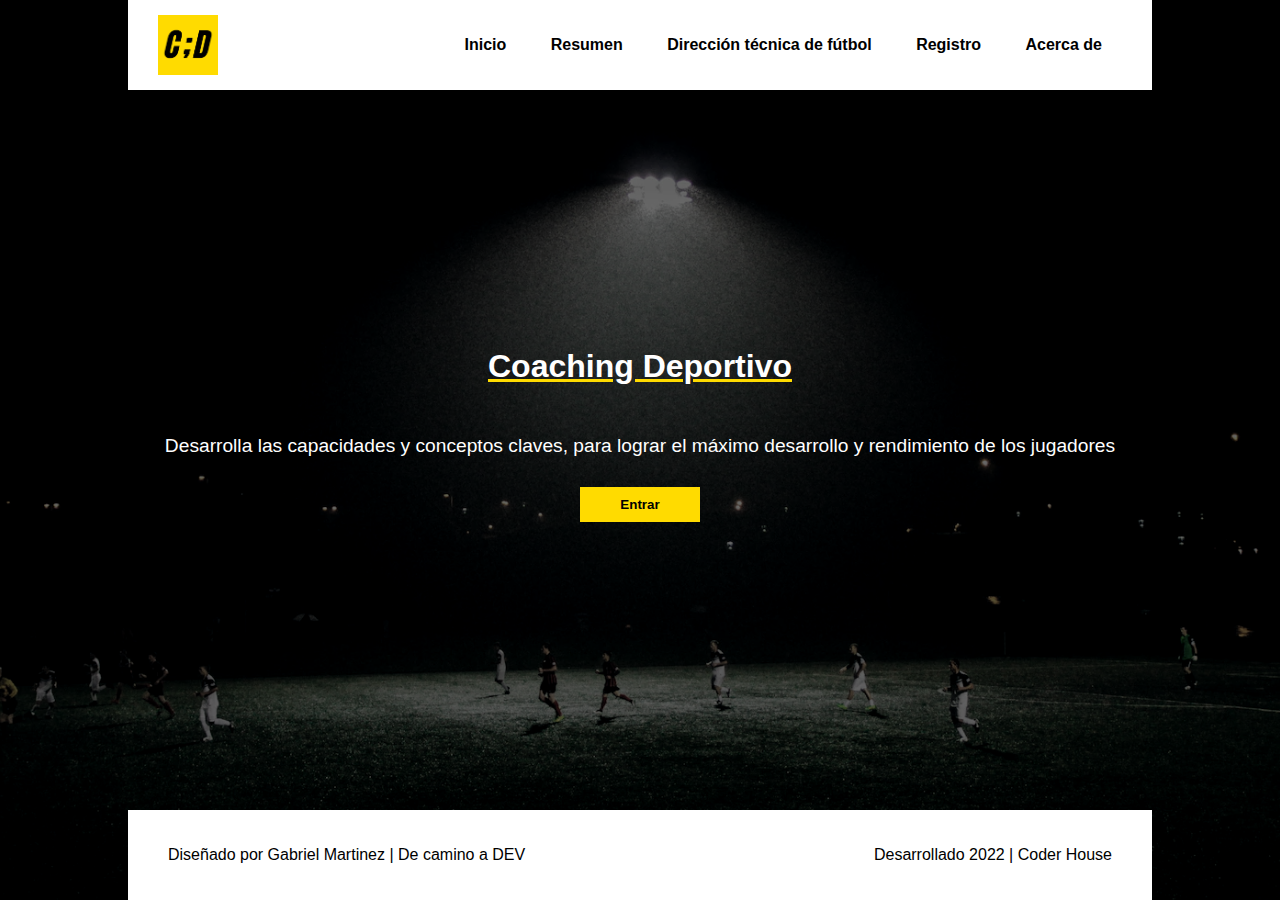
<file: index.html>
<!DOCTYPE html>
<html lang="en">
<head>
    <meta charset="UTF-8">
    <meta http-equiv="X-UA-Compatible" content="IE=edge">
    <meta name="viewport" content="width=device-width, initial-scale=1.0">
    <title>Coaching Deportivo | Inicio</title>
    <link rel="stylesheet" href="./css/estilos.css">
</head>
<body>
    <main class="main">
        <!-- LOGO y Menú de navegación -->
    <header class="header">
        <!-- LOGO y Menù de navegaciòn -->
        <div class="header__logo logo">
            <img class="logo__img" src="./img/C;D.png" alt="logo_cd" >
            <span class="logo__text">Coaching Deportivo</span>
        </div>
        <nav class="header__nav nav">
            <ul class="nav__links">
                <li class="nav__link"><a class="nav__a" href="./index.html">Inicio</a></li>
                <li class="nav__link"><a class="nav__a" href="./html/resumen.html">Resumen</a></li>
                <li class="nav__link"><a class="nav__a" href="./html/direccionTecnicaFutbol.html">Dirección técnica de fútbol</a></li>
                <li class="nav__link"><a class="nav__a" href="./html/formulario.html">Registro</a></li>
                <li class="nav__link"><a class="nav__a" href="./html/acercade.html">Acerca de</a></li>
            </ul>
        </nav> 
    </header>
    <!-- Sección principal, título, parrafo y botón  -->
        <section class="section">
            <h1 class="section__title">Coaching Deportivo</h1>
            <p class="section__text">Desarrolla las capacidades y conceptos claves, para lograr el máximo desarrollo y rendimiento de los jugadores</p>
            <button class="section__btn"><a class="section__a " href="./html/resumen.html">Entrar</a></button>
        </section>
    <!-- footer o pie de página y detalles de autor -->
    <footer class="footer">
        <span class="footer__text">Diseñado por Gabriel Martinez | De camino a DEV</span>
        <span class="footer__text" >Desarrollado 2022 | Coder House</span>
    </footer>
    </main>
    
</body>
</html>
</file>
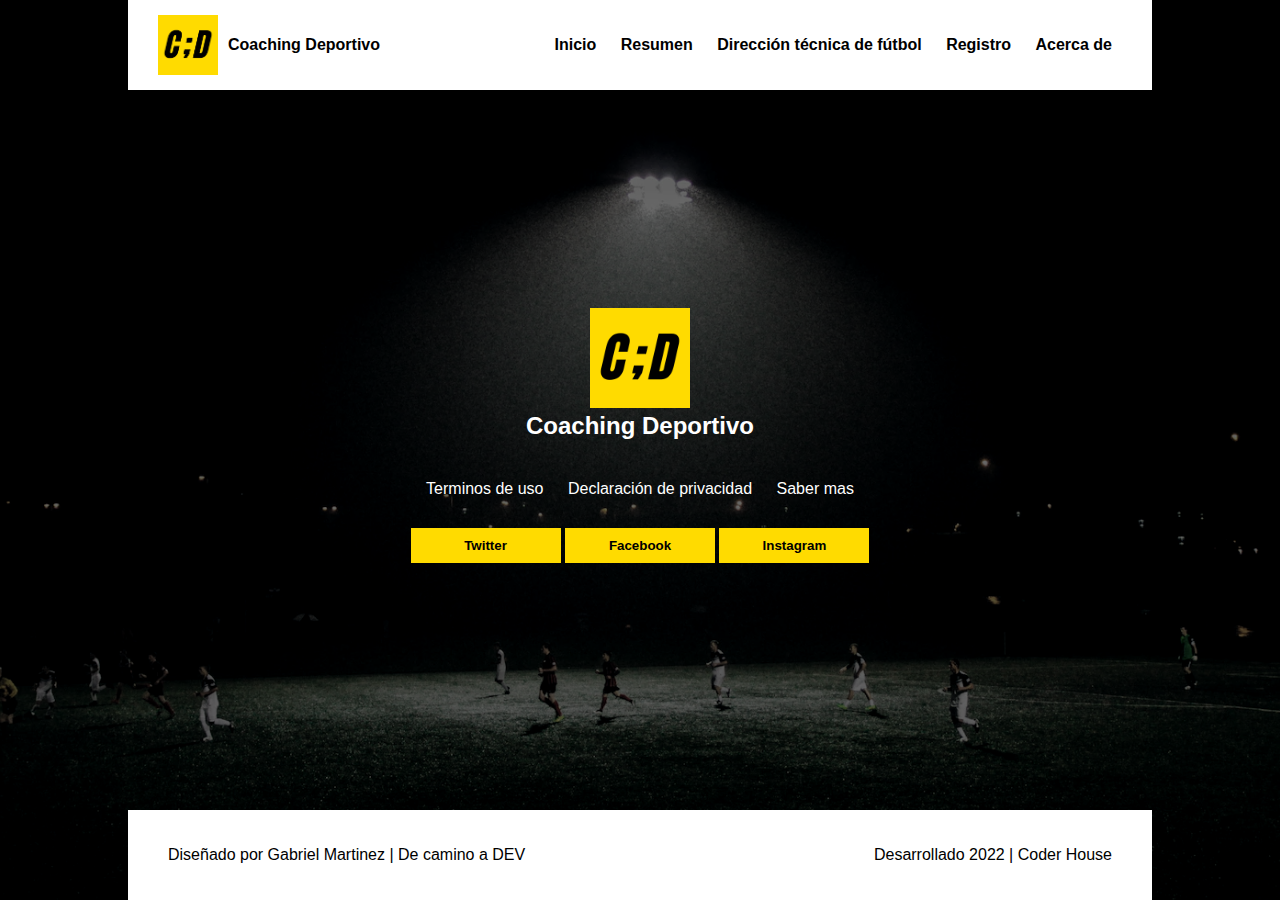
<file: html/acercade.html>
<!DOCTYPE html>
<html lang="en">
<head>
    <meta charset="UTF-8">
    <meta http-equiv="X-UA-Compatible" content="IE=edge">
    <meta name="viewport" content="width=device-width, initial-scale=1.0">
    <title>Coaching Deportivo | Acerca de</title>
    <meta name="description" content="Ponte en contacto con nosotros">
    <meta name="keywords" content="Coach, Entenador, Tecnico, Futbol, Entrenar, Habilidades">
    <link rel="stylesheet" href="../style/main.css">
</head>
<body>
    <!-- Header, Logo y Menú de navegación -->
    <div class="main">
        <header class="header">
            <!-- LOGO y Menù de navegaciòn -->
            <div class="header__logo logo">
                <img class="logo__img" src="../img/C;D.png" alt="logo_cd" >
                <span class="logo__text">Coaching Deportivo</span>
            </div>
            <nav class="header__nav nav">
                <ul class="nav__links">
                    <li class="nav__link"><a class="nav__a" href="../index.html">Inicio</a></li>
                    <li class="nav__link"><a class="nav__a" href="./resumen.html">Resumen</a></li>
                    <li class="nav__link"><a class="nav__a" href="./direccionTecnicaFutbol.html">Dirección técnica de fútbol</a></li>
                    <li class="nav__link"><a class="nav__a" href="./formulario.html">Registro</a></li>
                    <li class="nav__link"><a class="nav__a" href="./acercade.html">Acerca de</a></li>
                </ul>
            </nav> 
        </header> 
        <section class="section">
            <div class="section__logo logo-ad">
                <img class="logo-ad__img" src="../img/C;D.png" alt="logo_cd">
                <h2 class="logo-ad__subtitle">Coaching Deportivo</h2>
            </div>
            <div class="section__links links-ad">
                <a class="links-ad__link" href="">Terminos de uso</a>
                <a class="links-ad__link" href="">Declaración de privacidad</a>
                <a class="links-ad__link" href="">Saber mas</a>
            </div>
            <div class="section__rrss rrss-ad">
                <button class="section__btn rrss-ad__btn">Twitter</button>
                <button class="section__btn rrss-ad__btn">Facebook</button>
                <button class="section__btn rrss-ad__btn">Instagram</button>
            </div>
        </section>         
        <!-- footer o pie de página y detalles de autor -->
        <footer class="footer">
            <span class="footer__text">Diseñado por Gabriel Martinez | De camino a DEV</span>
            <span class="footer__text">Desarrollado 2022 | Coder House</span>
        </footer>
    </div>
</body>
</html>
</file>
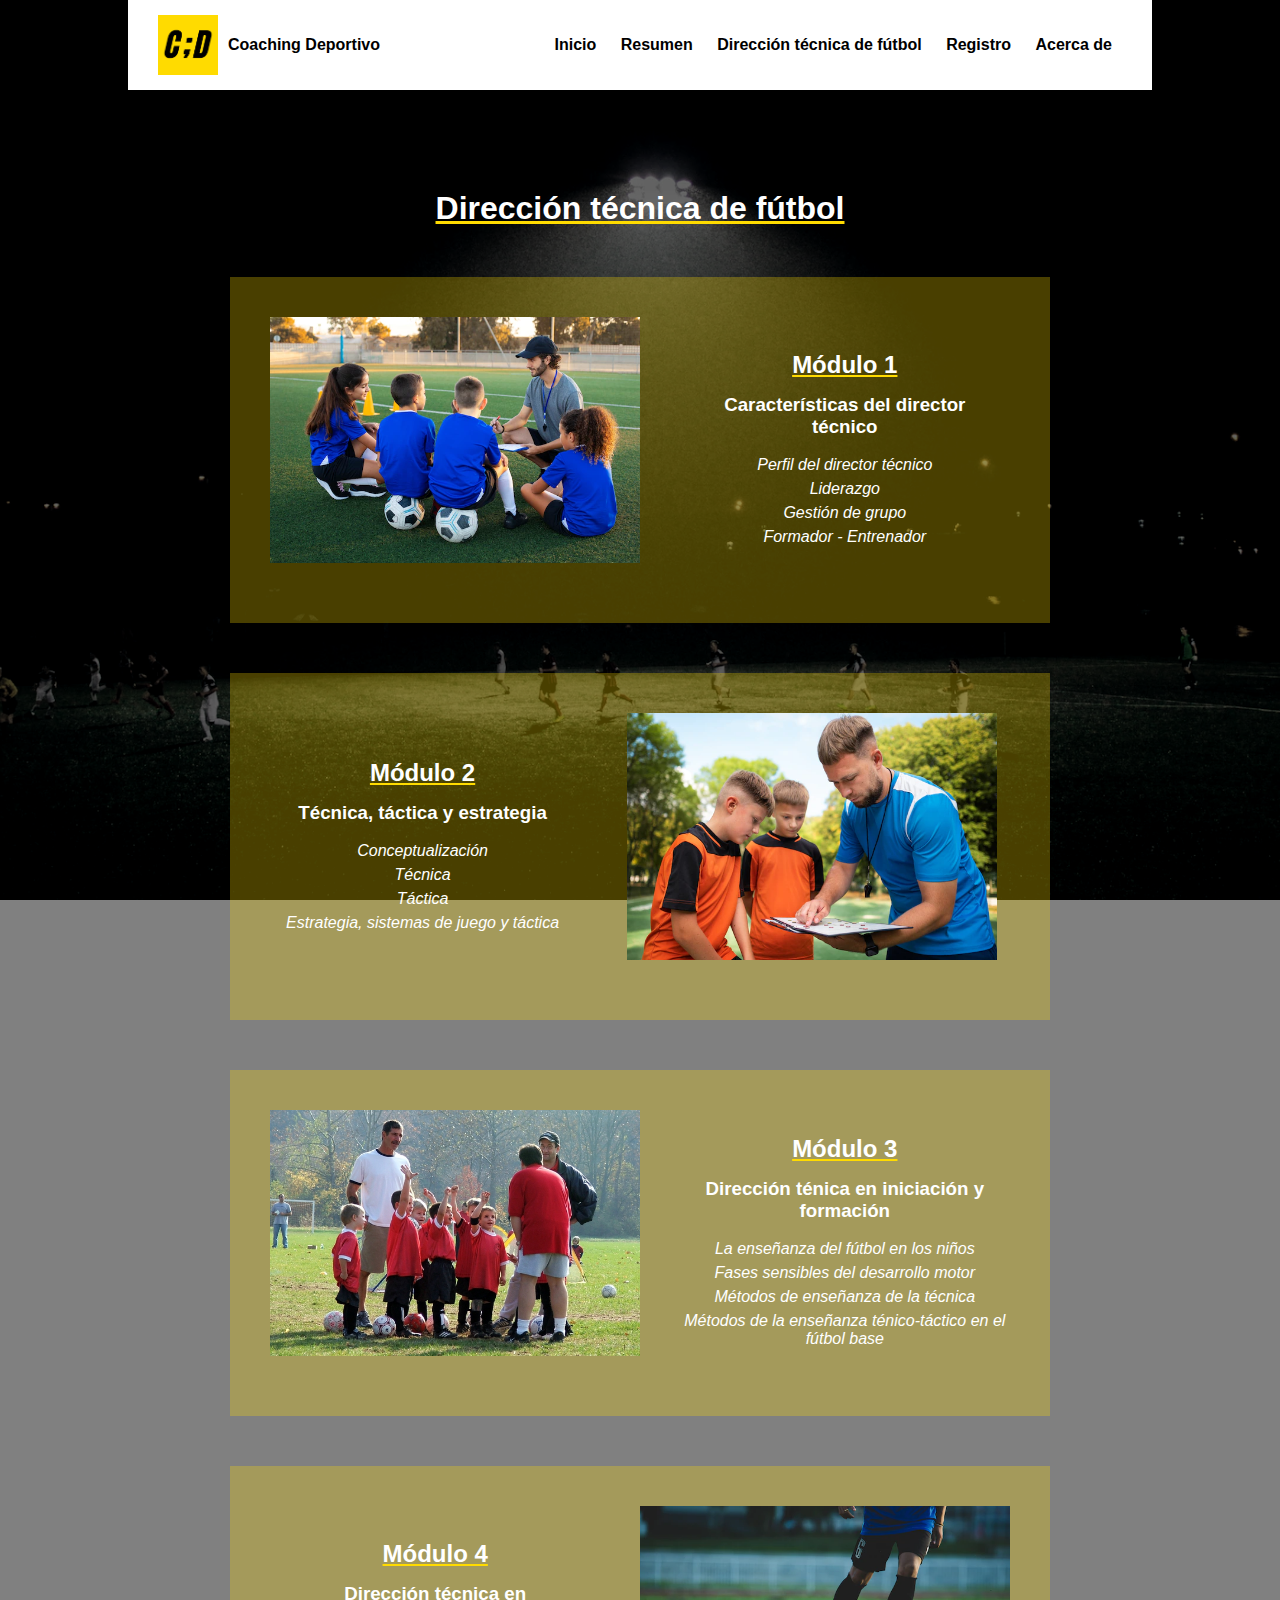
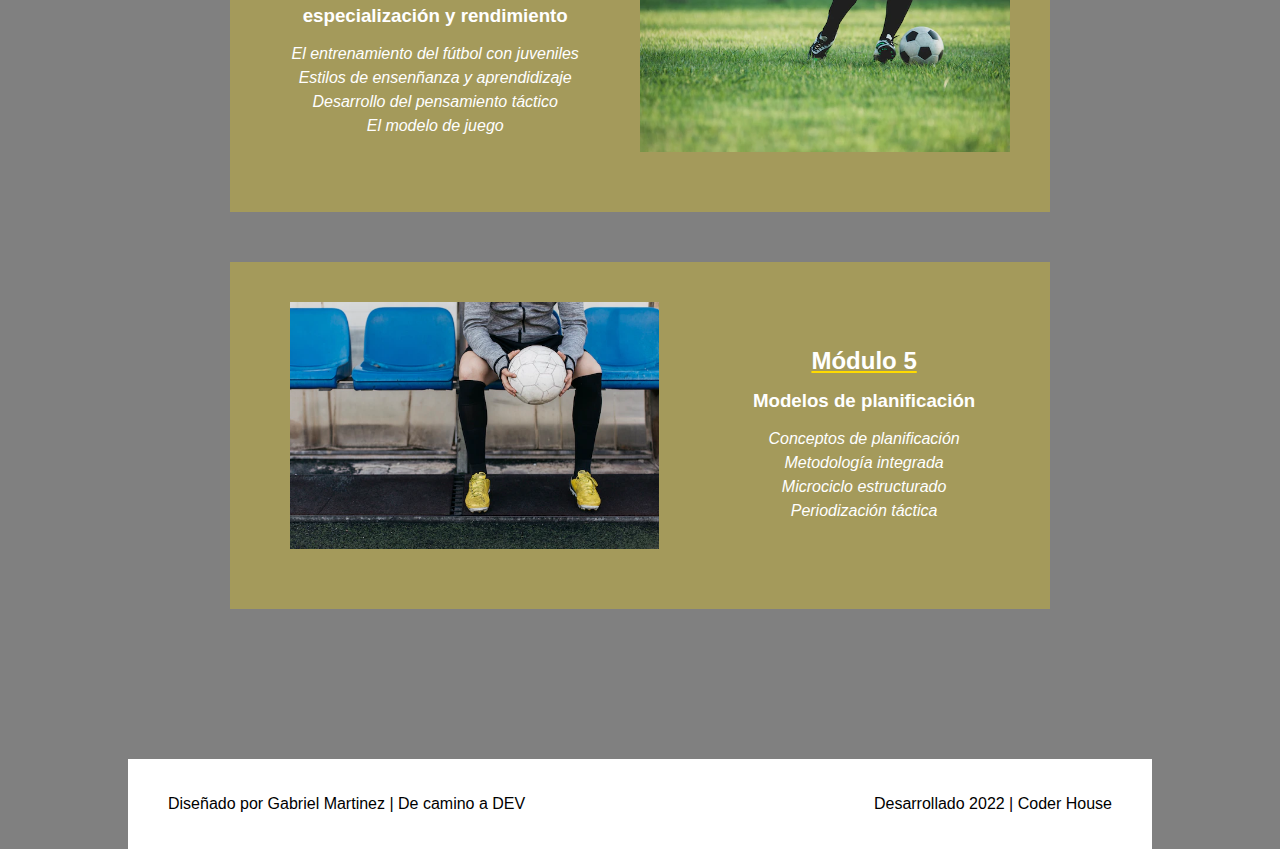
<file: html/direccionTecnicaFutbol.html>
<!DOCTYPE html>
<html lang="en">
<head>
    <meta charset="UTF-8">
    <meta http-equiv="X-UA-Compatible" content="IE=edge">
    <meta name="viewport" content="width=device-width, initial-scale=1.0">
    <title>Coaching Deportivo | Detalles</title>
    <meta name="description" content="Se brindan herramientas para identificar algunos modelos de planificación y métodos de entrenamiento contemporáneos.">
    <meta name="keywords" content="Coach, Entenador, Tecnico, Futbol, Entrenar, Habilidades">
    <link rel="stylesheet" href="../style/main.css">
</head>
<body>
    <!-- Header, Logo y Menú de navegación -->
    <div class="main">
        <header class="header">
            <!-- LOGO y Menù de navegaciòn -->
            <div class="header__logo logo">
                <img class="logo__img" src="../img/C;D.png" alt="logo_cd" >
                <span class="logo__text">Coaching Deportivo</span>
            </div>
            <nav class="header__nav nav">
                <ul class="nav__links">
                    <li class="nav__link"><a class="nav__a" href="../index.html">Inicio</a></li>
                    <li class="nav__link"><a class="nav__a" href="./resumen.html">Resumen</a></li>
                    <li class="nav__link"><a class="nav__a" href="./direccionTecnicaFutbol.html">Dirección técnica de fútbol</a></li>
                    <li class="nav__link"><a class="nav__a" href="./formulario.html">Registro</a></li>
                    <li class="nav__link"><a class="nav__a" href="./acercade.html">Acerca de</a></li>
                </ul>
            </nav> 
        </header> 
        <!-- Resumen de cada módulo del curso o programa -->
        <section class="section">
            <h1 class="section__title">Dirección técnica de fútbol</h1>
            <article class="section__article article">
                <img class="article__img" src="../img/profe_explicando.jpg" alt="profe_explicando_niños">
                <div class="article__info">
                    <h2 class="article__subtitle">Módulo 1</h2>
                    <h3 class="article__text"><a class="article__a" href="#">Características del director técnico</a></h3>
                    <ul class="article__list">
                        <li class="article__li">Perfil del director técnico</li>
                        <li class="article__li">Liderazgo</li>
                        <li class="article__li">Gestión de grupo</li>
                        <li class="article__li">Formador - Entrenador</li>
                    </ul>
                </div>
            </article>
            <article class="section__article article--r">
                <img class="article__img" src="../img/profe_explicando2.jpg" alt="profe_explicando_pizarra">
                <div class="article__info">
                    <h2 class="article__subtitle">Módulo 2</h2>
                    <h3 class="article__text"><a class="article__a" href="#">Técnica, táctica y estrategia</a></h3>
                    <ul class="article__list">
                        <li class="article__li">Conceptualización</li>
                        <li class="article__li">Técnica</li>
                        <li class="article__li">Táctica</li>
                        <li class="article__li">Estrategia, sistemas de juego y táctica</li>
                    </ul>
                </div>
            </article>
            <article class="section__article article">
                <img class="article__img" src="../img/niños_profe.jpg" alt="niños_y_profes">
                <div class="article__info">
                    <h2 class="article__subtitle">Módulo 3</h2>
                    <h3 class="article__text"><a class="article__a" href="#">Dirección ténica en iniciación y formación</a></h3>
                    <ul class="article__list">
                        <li class="article__li">La enseñanza del fútbol en los niños</li>
                        <li class="article__li">Fases sensibles del desarrollo motor</li>
                        <li class="article__li">Métodos de enseñanza de la técnica </li>
                        <li class="article__li">Métodos de la enseñanza ténico-táctico en el fútbol base</li>
                    </ul>
                </div>
            </article>
            <article class="section__article article--r">
                <img class="article__img" src="../img/toque_balon.jpg" alt="niño_pateando_balon">
                <div class="article__info">
                    <h2 class="article__subtitle">Módulo 4</h2>
                    <h3 class="article__text"><a class="article__a" href="#">Dirección técnica en especialización y rendimiento</a></h3>
                    <ul class="article__list">
                        <li class="article__li">El entrenamiento del fútbol con juveniles</li>
                        <li class="article__li">Estilos de ensenñanza y aprendidizaje</li>
                        <li class="article__li">Desarrollo del pensamiento táctico</li>
                        <li class="article__li">El modelo de juego</li>
                    </ul>
                </div>
            </article class="section__article article">
            <article class="section__article article">
                <img class="article__img" src="../img/sostiene_balon.jpg" alt="niño_sostiene_balon">
                <div class="article__info">
                    <h2 class="article__subtitle">Módulo 5</h2>
                    <h3 class="article__text"><a a class="article__a" href="#">Modelos de planificación</a></h3>
                    <ul class="article__list">
                        <li class="article__li">Conceptos de planificación</li>
                        <li class="article__li">Metodología integrada</li>
                        <li class="article__li">Microciclo estructurado</li>
                        <li class="article__li">Periodización táctica</li>
                    </ul>
                </div>
            </article>
        </section>
        
        <!-- footer o pie de página y detalles de autor -->
        <footer class="footer">
            <span class="footer__text">Diseñado por Gabriel Martinez | De camino a DEV</span>
            <span class="footer__text">Desarrollado 2022 | Coder House</span>
        </footer>
    </div>
</body>
</html>
</file>
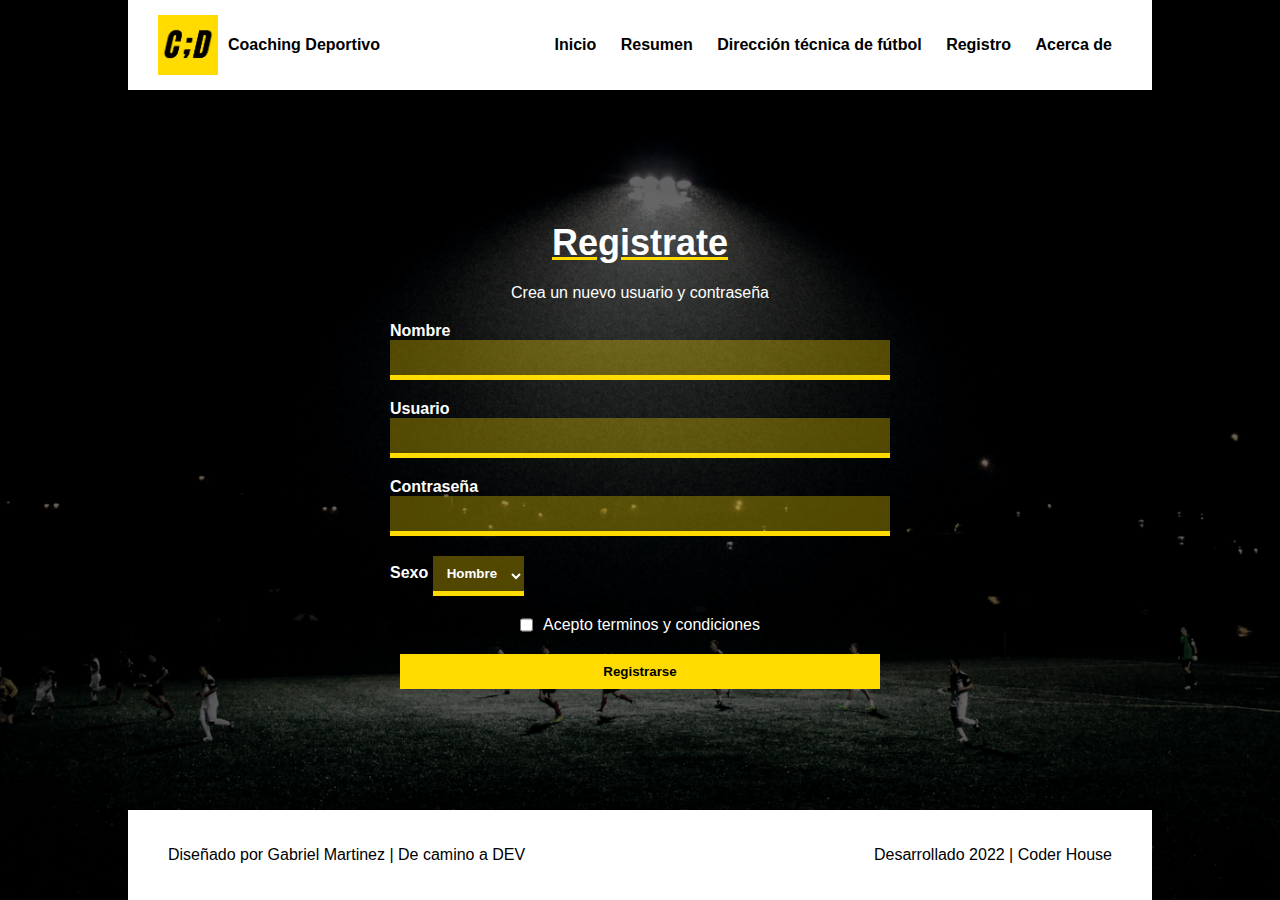
<file: html/formulario.html>
<!DOCTYPE html>
<html lang="en">
<head>
    <meta charset="UTF-8">
    <meta http-equiv="X-UA-Compatible" content="IE=edge">
    <meta name="viewport" content="width=device-width, initial-scale=1.0">
    <title>Coaching Deportivo | Registrarse</title>
    <meta name="description" content="Suscríbete y recibe nuevas novedades">
    <meta name="keywords" content="Coach, Entenador, Tecnico, Futbol, Entrenar, Habilidades">
    <link rel="stylesheet" href="../style/main.css">
</head>
<body>
    <div class="main">
        <header class="header">
            <!-- LOGO y Menù de navegaciòn -->
            <div class="header__logo logo">
                <img class="logo__img" src="../img/C;D.png" alt="logo_cd" >
                <span class="logo__text">Coaching Deportivo</span>
            </div>
            <nav class="header__nav nav">
                <ul class="nav__links">
                    <li class="nav__link"><a class="nav__a" href="../index.html">Inicio</a></li>
                    <li class="nav__link"><a class="nav__a" href="./resumen.html">Resumen</a></li>
                    <li class="nav__link"><a class="nav__a" href="./direccionTecnicaFutbol.html">Dirección técnica de fútbol</a></li>
                    <li class="nav__link"><a class="nav__a" href="./formulario.html">Registro</a></li>
                    <li class="nav__link"><a class="nav__a" href="./acercade.html">Acerca de</a></li>
                </ul>
            </nav> 
        </header> 
        <section class="section--form">
            <header class="section__header header-form">
                <h1 class="header-form__title">Registrate</h1>
                <span class="header-form__text">Crea un nuevo usuario y contraseña</span>
            </header>
            <form class="section__form form" action="#">
                <label class="form__label" for="n">Nombre</label>
                <input class="form__input" type="text" id="n">
                <label class="form__label" for="u">Usuario</label>
                <input class="form__input" type="text" id="u">
                <label class="form__label" for="c">Contraseña</label>
                <input class="form__input" type="password" id="c">
                <label class="form__label" for="">
                    Sexo
                    <select class="form__input" name="" id="">
                        <option value="">Hombre</option>
                        <option value="">Mujer</option>
                        <option value="">Otro</option>
                    </select>
                </label>
                <div class="form__check">
                    <input class="form__input--check" type="checkbox" name="" id="a">
                    <label class="form__label--text" for="a">Acepto terminos y condiciones</label> 
                </div>
                <input class="form__input--btn" type="submit" value="Registrarse">
            </form>
        </section>
        <!-- footer o pie de página y detalles de autor -->
        <footer class="footer">
            <span class="footer__text">Diseñado por Gabriel Martinez | De camino a DEV</span>
            <span class="footer__text">Desarrollado 2022 | Coder House</span>
        </footer>
    </div>
    
</body>
</html>
</file>
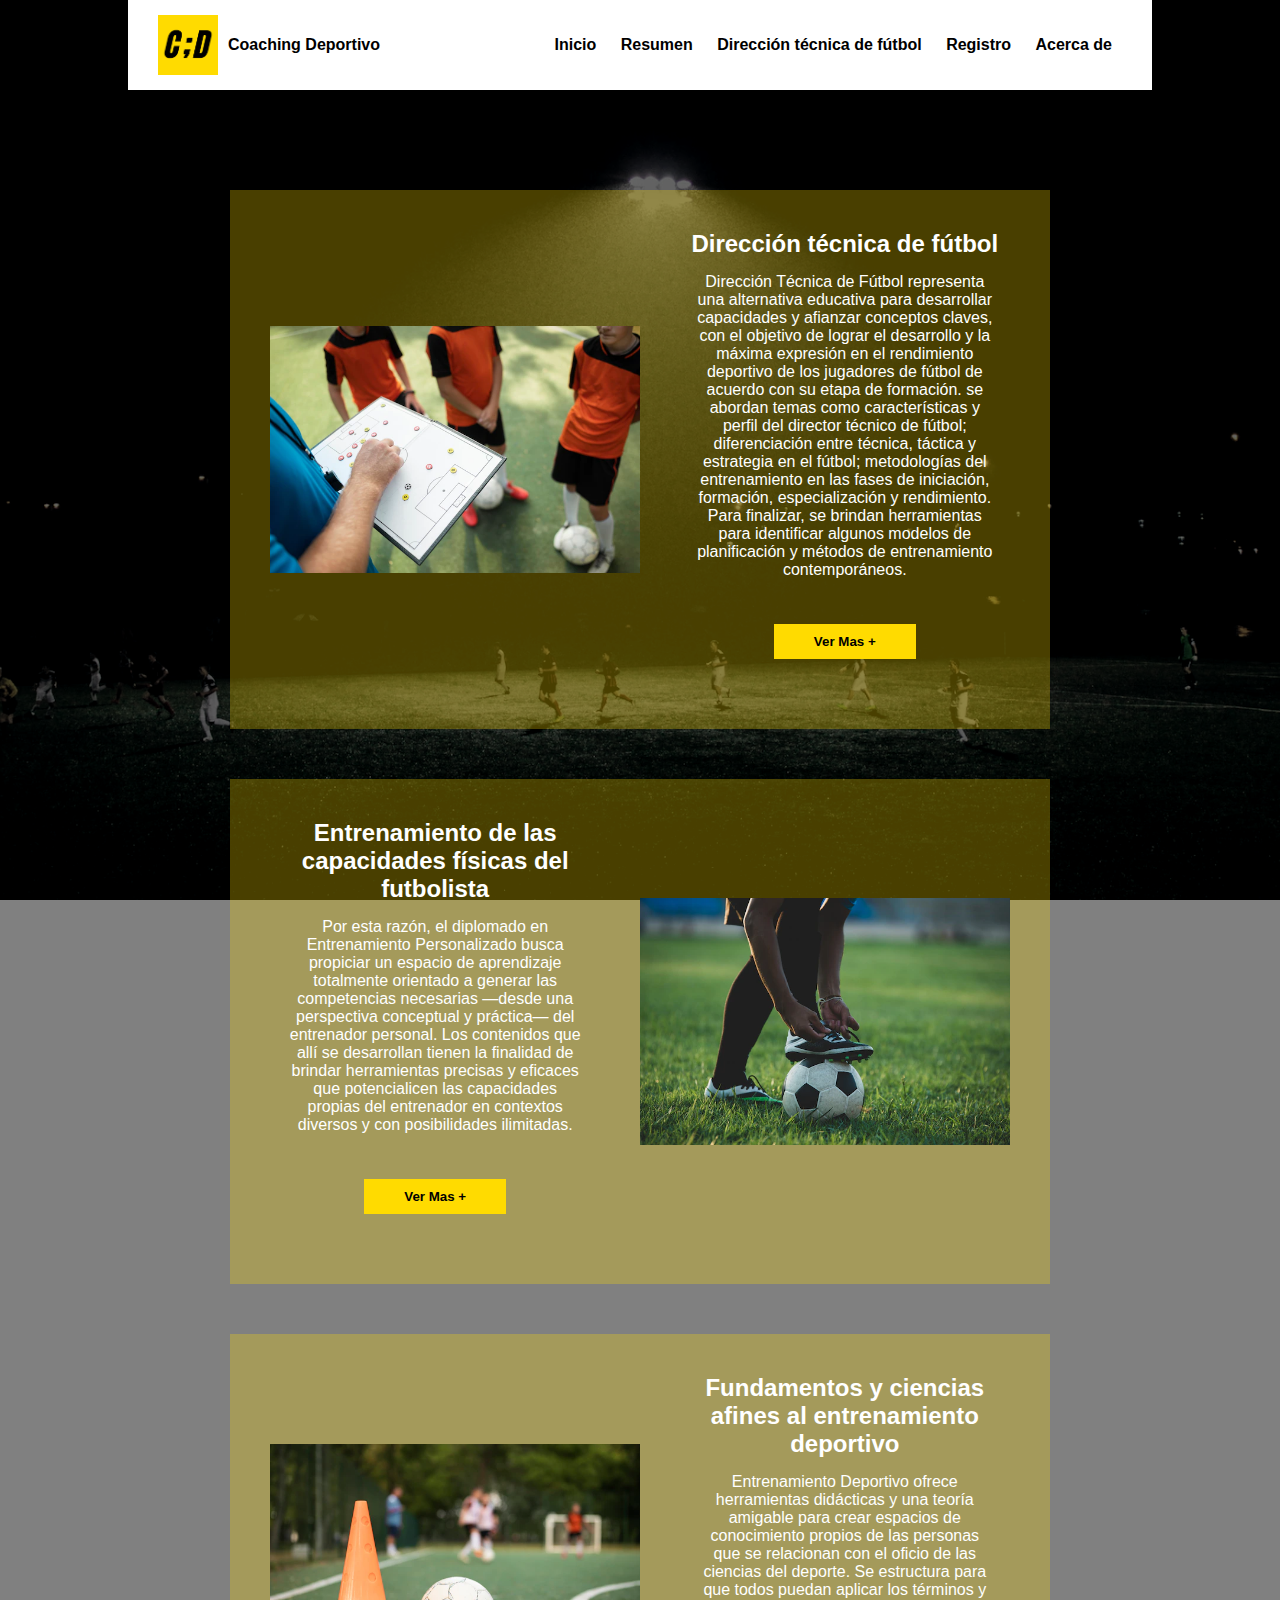
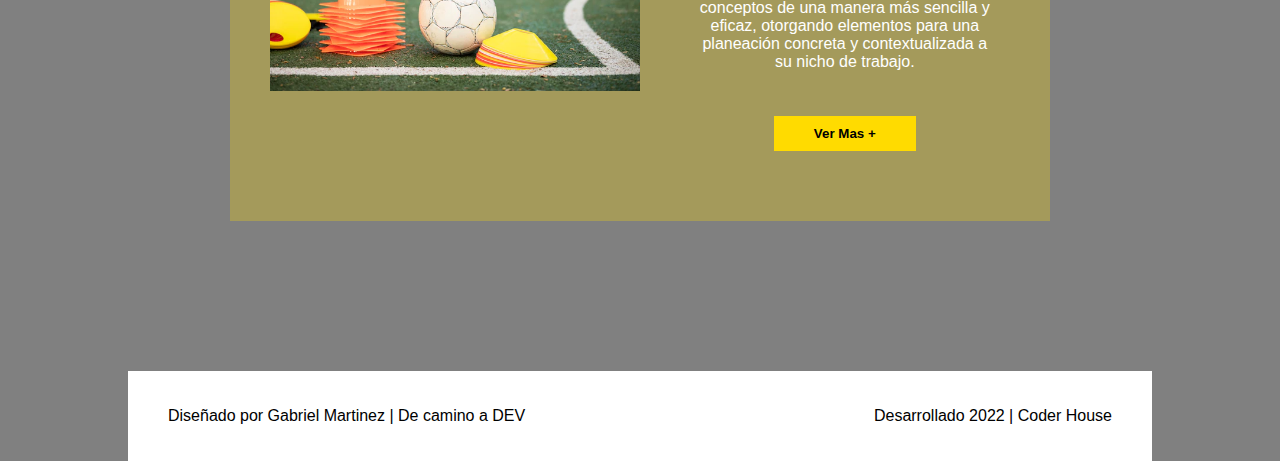
<file: html/resumen.html>
<!DOCTYPE html>
<html lang="en">
<head>
    <meta charset="UTF-8">
    <meta http-equiv="X-UA-Compatible" content="IE=edge">
    <meta name="viewport" content="width=device-width, initial-scale=1.0">
    <title>Coaching Deportivo | Resumen</title>
    <meta name="description" content="Diferentes temas para entrenar y capacitar las habilidades del futbolista">
    <meta name="keywords" content="Coach, Entenador, Tecnico, Futbol, Entrenar, Habilidades">
    <link rel="stylesheet" href="../style/main.css">
</head>
<body>
    <div class="main">
        <header class="header">
            <!-- LOGO y Menù de navegaciòn -->
            <div class="header__logo logo">
                <img class="logo__img" src="../img/C;D.png" alt="logo_cd" >
                <span class="logo__text">Coaching Deportivo</span>
            </div>
            <nav class="header__nav nav">
                <ul class="nav__links">
                    <li class="nav__link"><a class="nav__a" href="../index.html">Inicio</a></li>
                    <li class="nav__link"><a class="nav__a" href="./resumen.html">Resumen</a></li>
                    <li class="nav__link"><a class="nav__a" href="./direccionTecnicaFutbol.html">Dirección técnica de fútbol</a></li>
                    <li class="nav__link"><a class="nav__a" href="./formulario.html">Registro</a></li>
                    <li class="nav__link"><a class="nav__a" href="./acercade.html">Acerca de</a></li>
                </ul>
            </nav> 
        </header>
        <section class="section">
            <!-- Descripción de cada curso o programa -->
            <article class="section_article article">
                <img class="article__img" src="../img/entrandor_pizarra.jpg" alt="profe_explicando_pizzarra">
                <div class="article__info">
                    <h2 class="article__title"><a class="article__a" href="./direccionTecnicaFutbol.html">Dirección técnica de fútbol</a></h2>
                    <p class="article__text">Dirección Técnica de Fútbol representa una alternativa educativa para desarrollar capacidades y afianzar conceptos claves, con el objetivo de lograr el desarrollo y la máxima expresión en el rendimiento deportivo de los jugadores de fútbol de acuerdo con su etapa de formación.
                    se abordan temas como características y perfil del director técnico de fútbol; diferenciación entre técnica, táctica y estrategia en el fútbol; metodologías del entrenamiento en las fases de iniciación, formación, especialización y rendimiento. Para finalizar, se brindan herramientas para identificar algunos modelos de planificación y métodos de entrenamiento contemporáneos.
                    </p>
                    <button class="article__btn"><a class="article__a article__a--btn" href="./direccionTecnicaFutbol.html">Ver Mas +</a></button>
                </div>
            </article>
            <article class="section_article article--r">
                <img class="article__img" src="../img/atando_guayos.jpg" alt="atando_guayos">
                <div class="article__info">
                    <h2 class="article__title">Entrenamiento de las capacidades físicas del futbolista</h2>
                    <p class="article__text">Por esta razón, el diplomado en Entrenamiento Personalizado busca propiciar un espacio de aprendizaje totalmente orientado a generar las competencias necesarias —desde una perspectiva conceptual y práctica— del entrenador personal. Los contenidos que allí se desarrollan tienen la finalidad de brindar herramientas precisas y eficaces que potencialicen las capacidades propias del entrenador en contextos diversos y con posibilidades ilimitadas.</p>
                    <button class="article__btn"><a class="article__a article__a--btn" href="#">Ver Mas +</a></button>
                </div>
            </article>
            <article class="section_article article">
                <img class="article__img" src="../img/conos_balon.jpg" alt="conos_balon">
                <div class="article__info">
                    <h2 class="article__title">Fundamentos y ciencias afines al entrenamiento deportivo</h2>
                    <p class="article__text">Entrenamiento Deportivo ofrece herramientas didácticas y una teoría amigable para crear espacios de conocimiento propios de las personas que se relacionan con el oficio de las ciencias del deporte. Se estructura para que todos puedan aplicar los términos y conceptos de una manera más sencilla y eficaz, otorgando elementos para una planeación concreta y contextualizada a su nicho de trabajo.</p>
                    <button class="article__btn"><a class="article__a article__a--btn" href="#">Ver Mas +</a></button>
                </div>
            </article>
        </section>
        <!-- footer o pie de página y detalles de autor -->
        <footer class="footer">
            <span class="footer__text">Diseñado por Gabriel Martinez | De camino a DEV</span>
            <span class="footer__text">Desarrollado 2022 | Coder House</span>
        </footer>
    </div>
</body>
</html>
</file>
<file: css/estilos.css>
* {
    margin: 0;
    padding: 0;
    box-sizing: border-box;
}

body {
    font-family: sans-serif;
    background-color: rgb(128, 128, 128);
    color: white;
    text-align: center;
    background-image: url(../img/main.png);
    background-size: cover;
    background-attachment: fixed;
    background-position: center;
    
}
.main {
    margin: auto;
    min-height: 100vh;
    width: 80vw;
    display: flex;
    flex-direction: column;
    justify-content: space-between;
}

/* Estios de Header y Nav */

.header {
    display: flex;
    justify-content: space-between;
    background-color: white;
    min-height: 10vh;
    align-items: center;
    padding: 0 20px;
}   
.header__logo {
    display: flex;
    align-items: center;
    gap: 10px;
    padding: 10px;
}

.logo__img {
    width: 60px;
    height: 60px;
}
.logo__text {
    font-size: large;
    font-weight: 900;
    color: black;
}
.header__nav {
    display: flex;
    align-items: center;
}
.nav__links {
    list-style: none;
    padding: 10px;
}
.nav__link {
    display: inline;
    padding: 5px 20px;
}
.nav__a {
    text-decoration: none;
    font-weight: 600;
    color: black;
}
.nav__a:hover {
    color: #FFDB00;
}

/* Estilos Pincipales (Main) */

.section {
    max-width: 1180px;
    margin: auto;
    margin-top: 100px;
    margin-bottom: 100px;
}
.section__title {
    font-size: xx-large;
    font-weight: 900;
    color: white;
    margin-bottom: 50px;
    text-decoration: underline;
    text-decoration-color: #FFDB00;
}
.section__text {
    font-size: larger;
    color: white;
}
.section__btn {
    margin: 10px;
    font-weight: 900;
    background-color: #FFDB00;
    margin: 30px 0;
    border: none;
}
.section__btn:hover {
    cursor: pointer;
    background-color: #e9de98;
}
.section__a {
    display: inline-block;
    text-decoration: none;
    color: inherit;
    padding: 10px 40px;
}

    /* Estilos RESUMEN */

.article {
    display: flex;
    align-items: center;
    justify-content: space-around;
    gap: 40px;
    margin-bottom: 50px;
    background-color: #ffdd0049;
    padding: 40px;
}
.article--r {
    display: flex;
    flex-direction: row-reverse;
    justify-content: space-around;
    align-items: center;
    gap: 40px;
    margin-bottom: 50px;
    background-color: #ffdd0049;
    padding: 40px;
    max-width: 100%;
}
.article__img {
    width: 50%;   
    margin-bottom: 20px;
}
.article__text {
    margin: 10px;
}
.article__a {
    text-decoration: none;
    color: white;
}
.article__btn {
    margin: 10px;
    font-weight: 900;
    background-color: #FFDB00;
    border: none;
    margin: 30px 0;
}
.article__a--btn {
    display: inline-block;
    text-decoration: none;
    color: inherit;
    padding: 10px 40px;
}
.article__a--btn:hover {
    background-color: #e9de98;
}
    /* Estilos DTDF */

.article__subtitle {
    text-decoration: underline;
    text-decoration-color: #FFDB00;
}
.article__text {
    padding: 5px;
}
.article__li {
    font-style: italic;
    list-style: none;
    padding: 3px;
}
    /* Estilos FORMULARIO */
.header-form__title {
    font-size: 36px;
    padding: 20px 0;
    text-decoration: underline;
    text-decoration-color: #FFDB00;
}
.header-form__text {
    font-weight: normal;
    font-size: 24px;
    color: white;
}
.form {
    margin: auto;
    display: flex;
    flex-direction: column;
    justify-content: center;
    margin-top: 20px;
    max-width: 500px;
}
.form__label {
    text-align: left;
    font-weight: bold;
}
.form__input {
    height: 40px;
    margin-bottom: 20px;
    padding: 0 10px;
    border: none;
    border-bottom: 5px solid #FFDB00;
    background-color: #ffdd0052;
    outline: none;
    color: white;
    font-weight: bold;
}
.form__input--btn {
    margin: 10px;
    font-weight: 900;
    background-color: #FFDB00;

    display: inline-block;
    text-decoration: none;
    padding: 10px 40px;
}
.form__input--btn:hover {
    cursor: pointer;
}
.form__check {
    display: flex;
    justify-content: center;
    margin-bottom: 10px;
}
.form__label--text {
    margin-left: 10px;
}

    /* Estilos ACERCADE */
.logo-ad {
    margin-bottom: 40px;
}
.logo-ad__img {
    width: 100px;
}
.links-ad__link {
    text-decoration: none;
    color: white;
    margin: 0 10px;
}
.links-ad__link:hover {
    color: #FFDB00;
}

.rrss-ad__btn {
    padding: 10px 40px;
    min-width: 150px;
}

/* Estilos del Footer */

.footer {
    display: flex;
    align-items: center;
    justify-content: space-between;
    background-color: white;
    min-height: 10vh;
}
.footer__text {
    color: rgb(0, 0, 0);
    padding: 10px 40px;
}

/* Media Queries */

/* LOGO */
@media (max-width: 1330px){
    .logo__text {
        display: none;
    }
}
/* NAV */
@media (max-width: 1020px){
    .main {
        width: 100%;
    }
    .header {
        flex-direction: column;
        justify-content: center;
    }
    .logo__text {
        display: block;
    }
    .nav__img {
        display: block;
        cursor: pointer;
    }
    .nav__link {
        display: block;
    }
    .footer__text {
        display: block;
    }
}
@media (max-width:1020px){
    .article {
        display: flex;
        flex-direction: column;
        align-items: center;
        gap: 40px;
        margin-bottom: 50px;
        background-color: #ffdd0049;
        padding: 40px;
    }
    .article--r {
        display: flex;
        flex-direction: column;
        align-items: center;
        gap: 40px;
        margin-bottom: 50px;
        background-color: #ffdd0049;
        padding: 40px;
        max-width: 100%;
    }
}
/* AERCA DE */
@media (max-width: 800px){
    .links-ad__link {
        display: block;
        margin: 5px 0;
    }
    .rrss-ad__btn {
        display: block;
        margin: 20px auto;
        min-width: 200px;
    }
}
</file>
<file: style/main.css>
* {
  margin: 0;
  padding: 0;
  box-sizing: border-box;
}

body {
  font-family: sans-serif;
  background-color: rgb(128, 128, 128);
  color: white;
  text-align: center;
  background-image: url(../img/main.png);
  background-size: cover;
  background-attachment: fixed;
  background-position: center;
}
body .main {
  margin: auto;
  min-height: 100vh;
  width: 80vw;
  display: flex;
  flex-direction: column;
  justify-content: space-between;
}

.header {
  display: flex;
  justify-content: space-between;
  background-color: white;
  min-height: 10vh;
  align-items: center;
  padding: 0 20px;
}
.header__logo {
  display: flex;
  align-items: center;
  gap: 10px;
  padding: 10px;
}
.header .logo__img {
  width: 60px;
  height: 60px;
}
.header .logo__img__text {
  font-size: large;
  font-weight: 900;
  color: black;
}
.header .logo__text {
  color: black;
  font-weight: 900;
}
.header .nav {
  display: flex;
  align-items: center;
}
.header .nav__links {
  list-style: none;
  padding: 10px;
}
.header .nav__link {
  display: inline;
  padding: 5px 20px;
}
.header .nav__a {
  text-decoration: none;
  font-weight: 600;
  color: black;
}
.header .nav__a:hover {
  color: #FFDB00;
}

.section {
  max-width: 80%;
  margin: auto;
  margin-top: 100px;
  margin-bottom: 100px;
}
.section__title {
  font-size: xx-large;
  font-weight: 900;
  color: white;
  margin-bottom: 50px;
  text-decoration: underline;
  -webkit-text-decoration-color: #FFDB00;
          text-decoration-color: #FFDB00;
}
.section__text {
  font-size: larger;
  color: white;
}
.section__btn {
  font-weight: 900;
  background-color: #FFDB00;
  margin: 30px 0;
  border: none;
}
.section__btn:hover {
  cursor: pointer;
  background-color: #e9de98;
}
.section__a {
  display: inline-block;
  text-decoration: none;
  color: inherit;
  padding: 10px 40px;
}
.section__title {
  font-size: xx-large;
  font-weight: 900;
  color: white;
  margin-bottom: 50px;
  text-decoration: underline;
  -webkit-text-decoration-color: #FFDB00;
          text-decoration-color: #FFDB00;
}
.section__text {
  font-size: larger;
  color: white;
}
.section__btn {
  font-weight: 900;
  background-color: #FFDB00;
  margin: 30px 0;
  border: none;
}
.section__btn:hover {
  cursor: pointer;
  background-color: #e9de98;
}

/* Estilos RESUMEN */
.article, .article--r {
  display: flex;
  align-items: center;
  justify-content: space-around;
  gap: 40px;
  margin-bottom: 50px;
  background-color: rgba(255, 221, 0, 0.2862745098);
  padding: 40px;
  /* Estilos DTDF */
}
.article--r {
  flex-direction: row-reverse;
  max-width: 100%;
}
.article__img {
  width: 50%;
  margin-bottom: 20px;
}
.article__text {
  margin: 10px;
}
.article__a {
  text-decoration: none;
  color: white;
}
.article__btn {
  margin: 10px;
  font-weight: 900;
  background-color: #FFDB00;
  margin: 30px 0;
  border: none;
}
.article__a--btn {
  display: inline-block;
  text-decoration: none;
  color: inherit;
  padding: 10px 40px;
}
.article__a--btn:hover {
  background-color: #e9de98;
}
.article__subtitle {
  text-decoration: underline;
  -webkit-text-decoration-color: #FFDB00;
          text-decoration-color: #FFDB00;
}
.article__text {
  padding: 5px;
}
.article__li {
  font-style: italic;
  list-style: none;
  padding: 3px;
}

/* Estilos ACERCADE */
.logo-ad {
  margin-bottom: 40px;
}
.logo-ad__img {
  width: 100px;
}

.links-ad__link {
  text-decoration: none;
  color: white;
  margin: 0 10px;
}
.links-ad__link:hover {
  color: #FFDB00;
}

.rrss-ad__btn {
  padding: 10px 40px;
  min-width: 150px;
}

.header-form__title {
  font-size: 36px;
  padding: 20px 0;
  text-decoration: underline;
  -webkit-text-decoration-color: #FFDB00;
          text-decoration-color: #FFDB00;
}
.header-form__title__text {
  font-weight: normal;
  font-size: 24px;
  color: white;
}

.section__main-form {
  min-width: 100%;
}

.section--form {
  margin: 0 auto;
  min-width: 500px;
}

.form {
  margin: auto;
  display: flex;
  flex-direction: column;
  justify-content: center;
  margin-top: 20px;
}
.form__label {
  text-align: left;
  font-weight: bold;
}
.form__label--text {
  margin-left: 10px;
}
.form__input {
  height: 40px;
  margin-bottom: 20px;
  padding: 0 10px;
  border: none;
  border-bottom: 5px solid #FFDB00;
  background-color: rgba(255, 221, 0, 0.3215686275);
  outline: none;
  color: white;
  font-weight: bold;
}
.form__input--btn {
  margin: 10px;
  font-weight: 900;
  background-color: #FFDB00;
  border: none;
  display: inline-block;
  text-decoration: none;
  padding: 10px 40px;
}
.form__input--btn:hover {
  cursor: pointer;
  background-color: #e9de98;
}
.form__check {
  display: flex;
  justify-content: center;
  margin-bottom: 10px;
}

.footer {
  display: flex;
  align-items: center;
  justify-content: space-between;
  background-color: white;
  min-height: 10vh;
}
.footer__text {
  color: rgb(0, 0, 0);
  padding: 10px 40px;
}

/* LOGO */
@media (max-width: 1280px) {
  .header .nav__link {
    padding: 5px 10px;
  }
}
@media (max-width: 1125px) {
  .header .logo__text {
    display: none;
  }
}
/* NAV y Footer */
@media (min-width: 769px) and (max-width: 1124px) {
  .header .nav__link {
    font-size: medium;
    padding: 5px 5px;
  }
}
@media (max-width: 768px) {
  .main {
    width: 100%;
  }
  .header {
    flex-direction: column;
    justify-content: center;
  }
  .header .logo {
    flex-direction: column;
  }
  .header .nav__link {
    display: block;
    padding: 5px;
  }
  .header .nav__img {
    display: block;
    cursor: pointer;
  }
  .logo__text {
    display: block;
  }
  .section--form {
    margin: 25px 0;
    min-width: 400px;
  }
  .footer {
    display: flex;
    flex-direction: column;
  }
}
/*Section Main*/
@media (max-width: 1020px) {
  .article, .article--r {
    display: flex;
    flex-direction: column;
    align-items: center;
    gap: 40px;
    margin-bottom: 50px;
    background-color: rgba(255, 221, 0, 0.2862745098);
    padding: 40px;
  }
  .article--r {
    max-width: 100%;
  }
}
/* AERCA DE */
@media (max-width: 800px) {
  .links-ad__link {
    display: block;
    margin: 5px 0;
  }
  .rrss-ad__btn {
    display: block;
    margin: 20px auto;
    min-width: 200px;
  }
}/*# sourceMappingURL=main.css.map */
</file>
